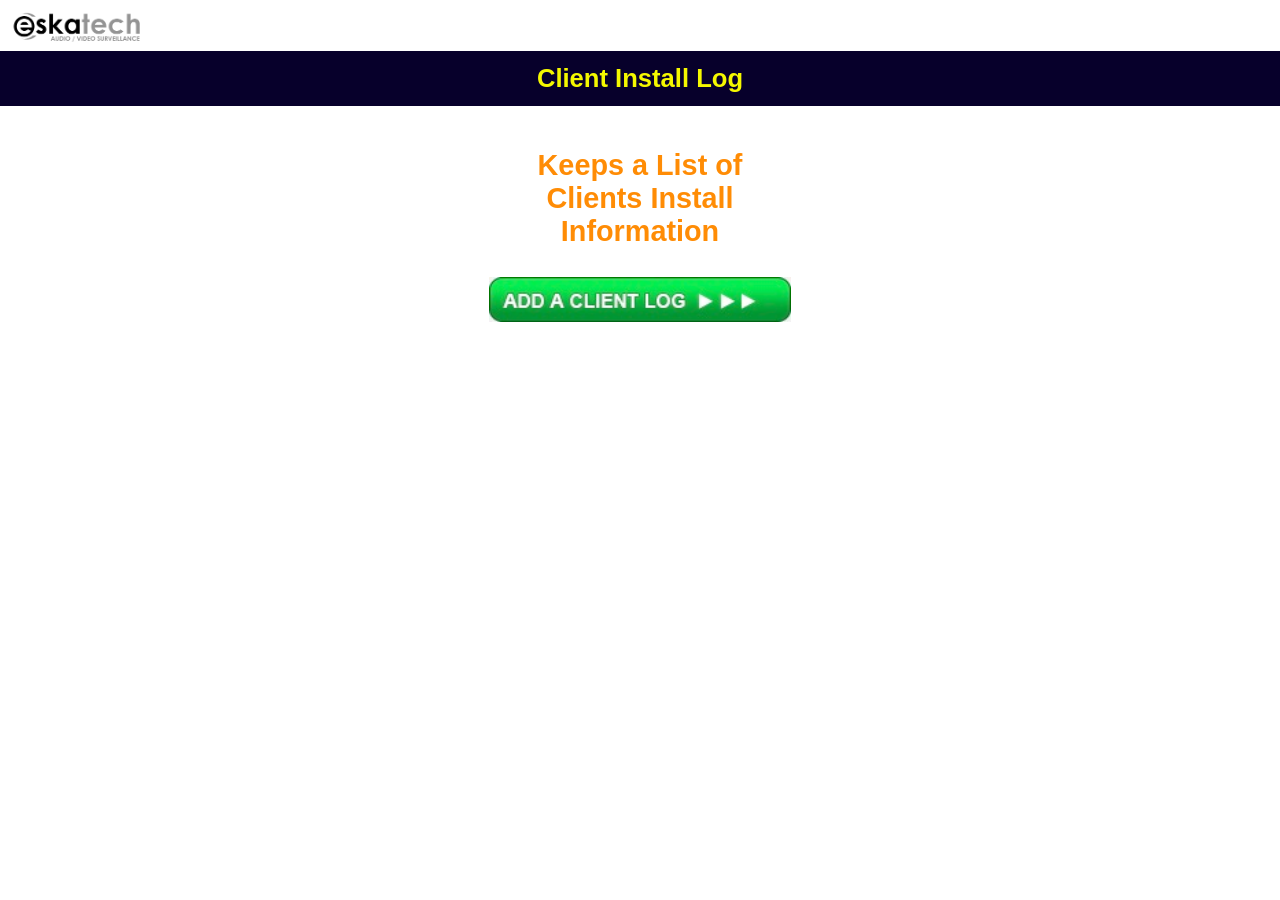
<file: index.html>
<!DOCTYPE html>
<!--
Jamal Moubarak
Project 3
VFW 1303
-->
<html class=index>
	<!--HTML DOCUMENT HEADER -->
	<head>
    	<meta charset="UTF-8" />
    	<meta name="description" content="Eskatech Surveillance Client List" />
    	<meta name="keywords" content="Eskatech, surveillance, network, cameras, dvr, Toledo, Detroit" />
    	<meta name="robots" content="index, follow" />
    	<meta name="viewport" content="user-scalable=no, width=device-width" />
    	<meta name="viewport" content="target-densitydpi=device-dpi" />
    	<meta name="HandheldFriendly" content="True">
    	<meta name="MobileOptimized" content="320"/>
    	
    	<title>Eskatech Surveillance Client Install Log Launch Page</title>
    	
    	<link href="css/styles.css" rel="stylesheet" type="text/css" />
    
    </head>
    
    <body>
    	<!--Heading Group -->
		<header>
			<img src="img/logo.jpg" width="140" height="39" title="Eskatech Logo" />
			<h1>Client Install Log</h1>
			<h2>Keeps a List of <br>Clients Install <br>Information</h2>
			<div class="addButton">
				<a href="additem.html"><img src="img/addButton.jpg" width="302" height="45" title="Add a Client Log" /></a>
			</div>
		</header>
    </body>
</html>
</file>
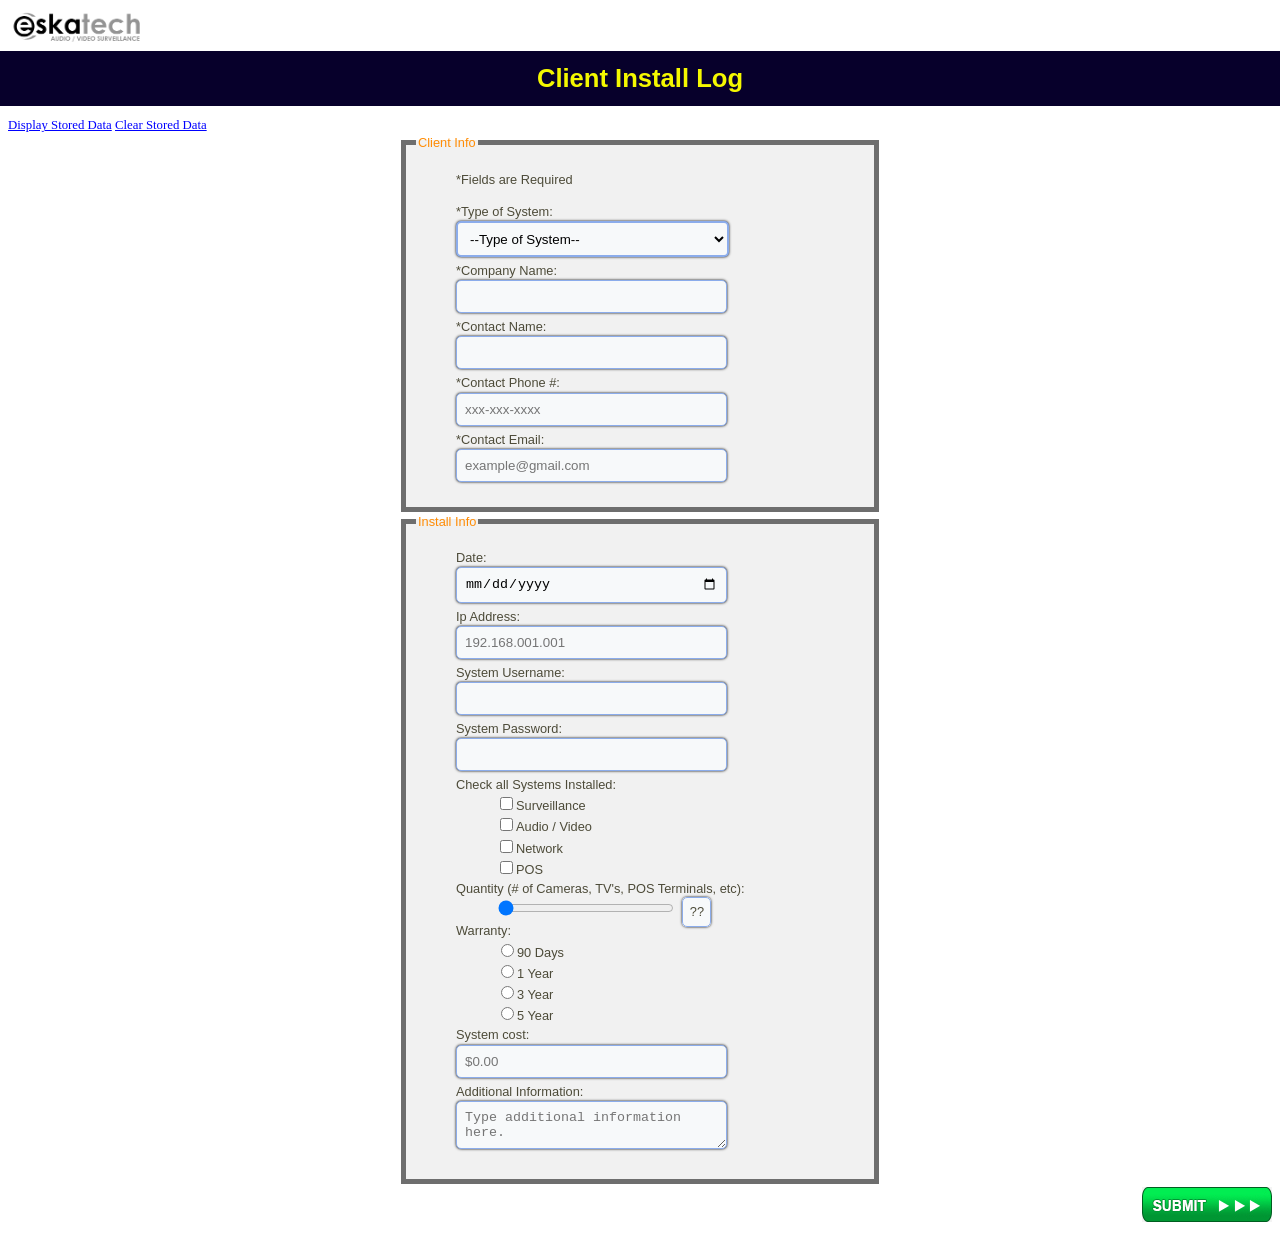
<file: additem.html>
<!DOCTYPE html>
<!--
Jamal Moubarak
Project 3
VFW 1303
-->
<html>
	<!--HTML DOCUMENT HEADER -->
	<head>
    	<meta charset="UTF-8" />
    	<meta name="description" content="Eskatech Surveillance Client List" />
    	<meta name="keywords" content="Eskatech, surveillance, network, cameras, dvr, Toledo, Detroit" />
    	<meta name="robots" content="index, follow" />
    	<meta name="viewport" content="user-scalable=no, width=device-width" />
    	<meta name="viewport" content="target-densitydpi=device-dpi" />
    	<meta name="HandheldFriendly" content="True">
    	<meta name="MobileOptimized" content="320"/>
    	
    	<title>Eskatech Surveillance Client Install Log</title>
    	
    	<link href="css/styles.css" rel="stylesheet" type="text/css" />
    </head>
    
    <body>
    	    	<!--Heading Group -->
		<header>
			<img src="img/logo.jpg" width="140" height="39" title="Eskatech Logo" />
			<h1>Client Install Log</h1>
			<a href="#" id="displayData">Display Stored Data</a>
			<a href="#" id="clear">Clear Stored Data</a>
			<a href="additem.html" id="addClient" style="display:none;">Add New Client</a>
		</header>
		<form action="#" method="post" id="installForm" />
			<fieldset id="installFieldset">
				<legend>Client Info</legend>
				<ul id="errors"></ul>
				<ul id= "clientInfo">
				<p>*Fields are Required</p>
					<li id="select"><label for="group">*Type of System:</label><br class=txtinput /></li>
					<li><label for="compname">*Company Name:</label><br><input type="text" id="compname" class=txtinput /></li>
					<li><label for="contname">*Contact Name:</label><br><input type="text" id="contname" class=txtinput /></li>
					<li><label for="contphone">*Contact Phone #:</label><br><input type="text" id="contphone" placeholder="xxx-xxx-xxxx" maxlength="12" size="12" class=txtinput /></li>
					<li><label for="contemail">*Contact Email:</label><br><input type="email" id="contemail" placeholder="example@gmail.com" class=txtinput /></li>
				</ul>
			</fieldset>
			<fieldset>
				<legend>Install Info</legend>
				<ul id= "installInfo">
					<li><label for="date">Date:</label><br><input type="date" id="date" placeholder="mm-dd-yyyy" class=txtinput /></li>
					<li><label for="ipaddress">Ip Address:</label><br><input type="text" id="ipaddress" placeholder="192.168.001.001" class=txtinput /></li>
					<li><label for="sysuser">System Username:</label><br><input type="text" id="sysuser" class=txtinput /></li>
					<li><label for="syspass">System Password:</label><br><input type="text" id="syspass" class=txtinput /></li>
					<li>Check all Systems Installed:
						<ul>
							<li><input type="checkbox" value="Surveillance" id="surveillance" name="installed" class=chkinput /><label for="surveillance">Surveillance</label></li>
							<li><input type="checkbox" value="Audio / Video" id="audiovideo" name="installed" class=chkinput /><label for="audiovideo">Audio / Video</label></li>
							<li><input type="checkbox" value="Network" id="network" name="installed" class=chkinput /><label for="network">Network</label></li>
							<li><input type="checkbox" value="POS" id="pos" name="installed" class=chkinput /><label for="pos">POS</label></li>
						</ul>
					</li>
					<li>Quantity (# of Cameras, TV's, POS Terminals, etc):
						<ul>
							<li><label for="quanity"><input type="range" id="quanity" min="1" max="32" value="1" step="1" /><span id="range">??</span></li>
						</ul>
					</li>
					<li>Warranty:
						<ul>
							<li><input type="radio" value="90 Days" id="90days" name="warranty" class=radinput /><label for="90days">90 Days</label></li>
							<li><input type="radio" value="1 Year" id="1year" name="warranty" class=radinput /><label for="1year">1 Year</label></li>
							<li><input type="radio" value="3 Year" id="3year" name="warranty" class=radinput /><label for="3year">3 Year</label></li>
							<li><input type="radio" value="5 Year" id="5year" name="warranty" class=radinput /><label for="5year">5 Year</label></li>
						</ul>
					</li>
					<div id="priceField">
						<li><label for="price">System cost:</label><br><input type="password" id="price" class=txtinput placeholder="$0.00" /></li>
					</div>
					<li><label for="notes">Additional Information:</label><br><textarea id="notes" class=txtinput placeholder="Type additional information here."></textarea></li>
				</ul>
			</fieldset>
			<div class="saveButton">
				<input type="image" src="img/submitButton.jpg" width="130" height="35" border="0" id="submitButton" alt="Submit Form"></li>
				<input type="image" src="img/editClientButton.jpg" width="130" height="28" border="0" id="editClientButton" alt="Submit Form"></li>
			</div>
		</form>
		<script type="text/javascript" src="js/main.js"></script>			
    </body>
</html>
</file>
<file: css/styles.css>
/*
<!DOCTYPE css>
Jamal Moubarak
Project 3
VFW 1303
*/

html {
    background-color: white;
}
header {
	font-size: 80%;
}
.addButton {
	text-align: center;
}
a:link {
	color: blue;
}
a:visited {
	color: blue;
}
a:hover {
	color: gray;
	outline: 1px dotted blue;
}
a:active {
	color: black;
}
fieldset {
    font-family: helvetica, arial, sans-serif;
    font-size: 80%;
    margin: 0em auto;
    padding: 1em auto;
    background-color: #f1f1f1;
    color: #4D4B39;
    max-width: 35em;
    border: 5px solid #6e6e6e;
    line-height: 1.5em;
}
ul {
	list-style: none;
}
h1 {
	color: #f5f800;
	font-family: helvetica, arial, sans-serif;
	text-align: center;
	margin: 0em -1em 0.5em -1em;
	padding: 0.5em 0em 0.5em 0em;
	background-color: #07002b;
}
h2 {
	color: #ff8c05;
	font-family: helvetica, arial, sans-serif;
	font-size: 225%;
	text-align: center;
	margin: 1em -1em 0.5em -1em;
	padding: 0.5em 0em 0.5em 0em;
	background-color: ;	
}
legend {
	color: #ff8c05;	
}
.saveButton {
	text-align: right;
	margin: 0.2em 0em 0em 0em
}
#editClientButton {
	display: none;
}
.txtinput {
    -webkit-transition-property: -webkit-box-shadow, background;
    -webkit-transition-duration: 0.25s;
    padding: 0.6em;
    border: 0.1em solid #8baceb;
    -moz-box-shadow: 0em 0em 0.2em #000;
    -webkit-box-shadow: 0em 0em 0.2em #000;
    margin-bottom: 0.3em;
    background: #f7f9fa;
    width: 19em;
    -moz-border-radius: 5px;
    -webkit-border-radius: 5px;
}
.dropdown {
	-webkit-transition-property: -webkit-box-shadow, background;
    -webkit-transition-duration: 0.25s;
    padding: 0.6em;
    border: .2em solid #8baceb;
    -moz-box-shadow: 0em 0em 0.2em #000;
    -webkit-box-shadow: 0em 0em 0.2em #000;
    margin-bottom: 0.3em;
    background: #f7f9fa;
    width: 20.5em;
    height: 2.7em;
    -moz-border-radius: 5px;
    -webkit-border-radius: 5px;	
}
#items ul {
	list-style: none;	
	font-family: helvetica, arial, sans-serif;
    font-size: 90%;
    margin: 0em;
    padding: 0.3em;
    background-color: #f1f1f1;
    color: #4D4B39;
    max-width: 35em;
    border: 0.3em solid #6e6e6e;
    line-height: 1.3em;
}
#errors {
	color: red
}
#quanity {
	width: 13.2em;
}
#range {
    -webkit-transition-property: -webkit-box-shadow, background;
    -webkit-transition-duration: 0.25s;
    padding: 0.5em;
    border: 0.1em solid #8baceb;
    -moz-box-shadow: 0em 0em 0.2em #000;
    -webkit-box-shadow: 0em 0em 0.2em #000;
    margin-left: 0.5em;
    background: #f7f9fa;
    -moz-border-radius: 5px;
    -webkit-border-radius: 5px;
}
</file>
